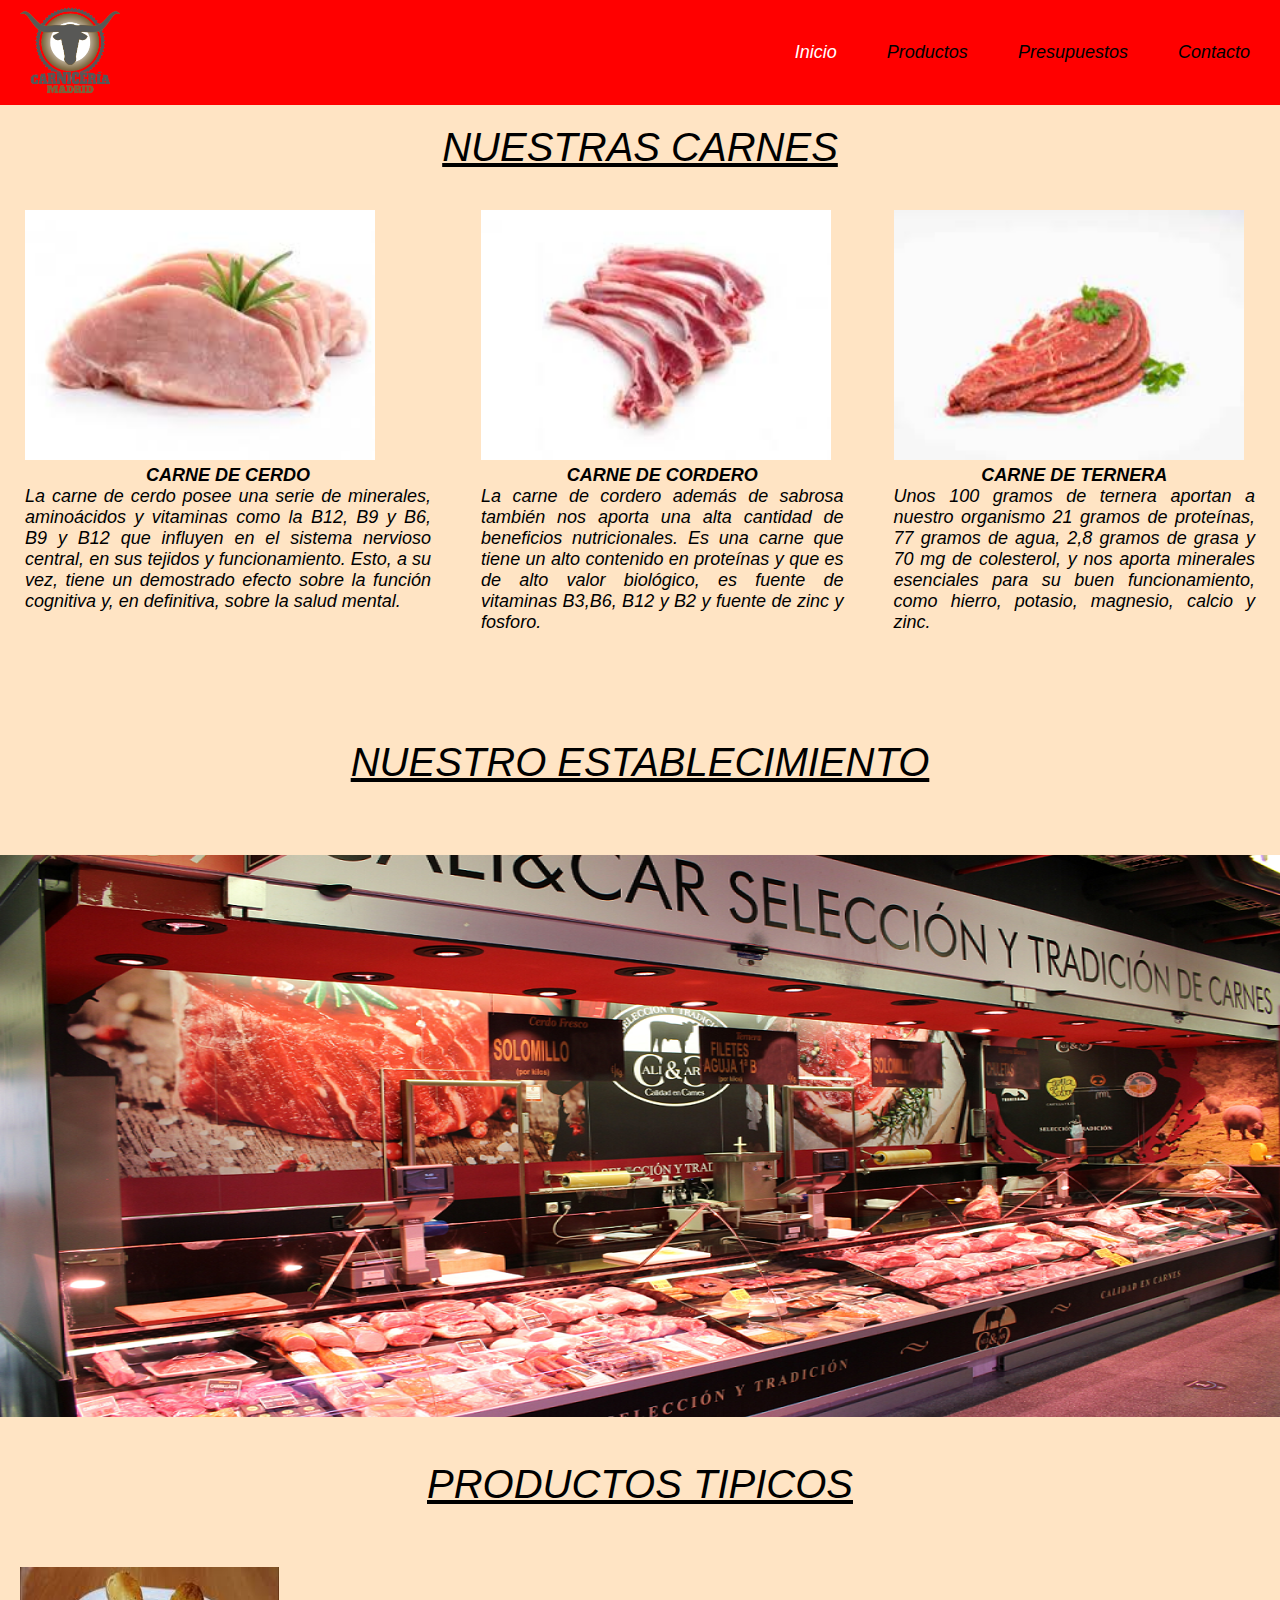
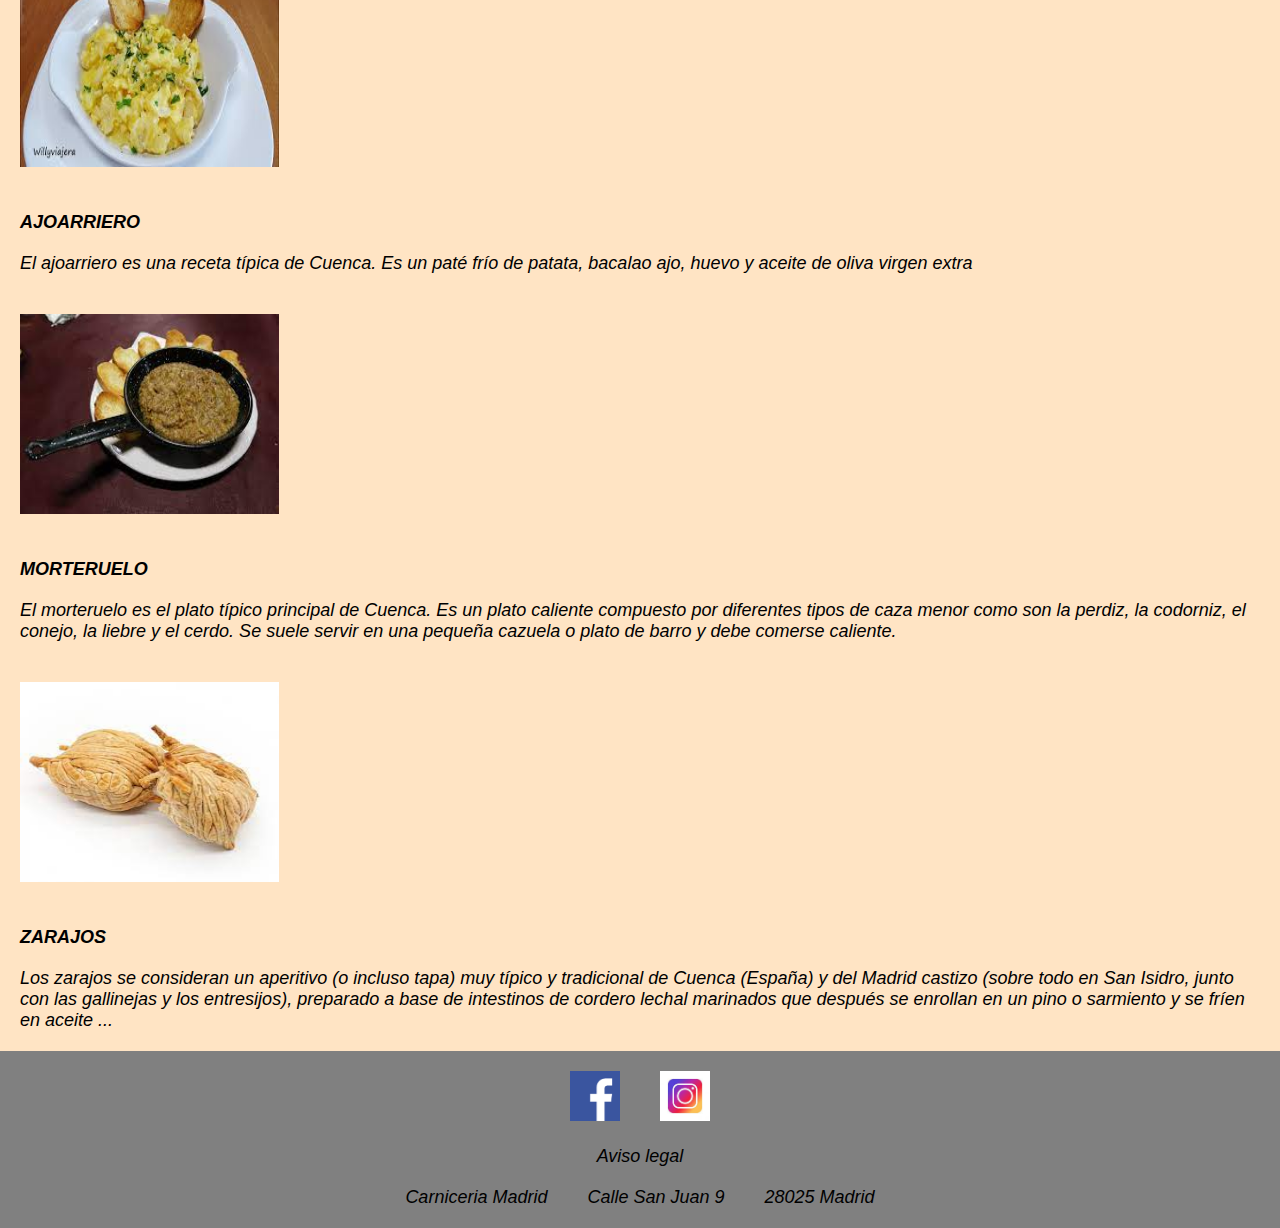
<file: index.html>
<!DOCTYPE html>
<html lang="es">
<head>
    <meta charset="UTF-8">
    <meta name="viewport" content="width=device-width, initial-scale=1.0">
    <title>Carniceria madrid</title>
    <link rel="stylesheet" href="css/style.css">
</head>
<body>
    <header>
        <nav>
            <a href="index.html">
                <img src="img/logo.png" alt="logotipo carniceria" width="1572" height="1572">
            </a>
            <ul>
                <li>
                    <a href="index.html" class="activo">Inicio</a>
                </li>
                <li>
                    <a href="views/productos.html">Productos</a>
                </li>
                <li>
                    <a href="views/presupuestos.html">Presupuestos</a>
                </li>
                <li>
                    <a href="views/contacto.html">Contacto</a>
                </li>
            </ul>

        </nav>
    </header>

     <main>
        <h1>NUESTRAS CARNES</h1>
        <div class="productos">
            <article>  
                <img src="img/cerdo.jpg" alt="imagen carne de cerdo" width="275" height="183">
                <h2>CARNE DE CERDO</h2>
                <p>La carne de cerdo posee una serie de minerales, aminoácidos y vitaminas como la B12, B9 y B6, B9 y B12 que influyen en el sistema nervioso central, en sus tejidos y funcionamiento. Esto, a su vez, tiene un demostrado efecto sobre la función cognitiva y, en definitiva, sobre la salud mental.</p>
            </article>
            <article>
                <img src="img/cordero.jpg" alt="imagen de carne de cordero" width="275" height="183">
                <h2>CARNE DE CORDERO</h2>
                <P>La carne de cordero además de sabrosa también nos aporta una alta cantidad de beneficios nutricionales. Es una carne que tiene un alto contenido en proteínas y que es de alto valor biológico, es fuente de vitaminas B3,B6, B12 y B2 y fuente de zinc y fosforo.</P>    
            </article>
            <article>
                <img src="img/ternera.jpg" alt="imagen carne de ternera" width="275" height="183">
                <h2>CARNE DE TERNERA</h2>
                <P>Unos 100 gramos de ternera aportan a nuestro organismo 21 gramos de proteínas, 77 gramos de agua, 2,8 gramos de grasa y 70 mg de colesterol, y nos aporta minerales esenciales para su buen funcionamiento, como hierro, potasio, magnesio, calcio y zinc.</P>    
            </article>           
        </div>
        <div class="establecimiento">
            <article>
                <h2>NUESTRO ESTABLECIMIENTO</h2>
                <img src="img/establecimiento.png" alt="imagen del establecimiento" width="1000" height="562">
            </article>
        </div>
        <div class="productostipicos">
            <article>
                <h2> PRODUCTOS TIPICOS</h2>
            </article>
        </div>
        <div class="tipicos">
            <article>
                <img src="img/ajoarriero.jpg" alt="imagen de ajoarriero" width="300" height="168">
                <h2>AJOARRIERO</h2>
                <p>El ajoarriero es una receta típica de Cuenca. Es un paté frío de patata, bacalao ajo, huevo y aceite de oliva virgen extra</p>
            </article>
            <article>
                <img src="img/morteruelo.jpg" alt="imagen de morteruelo" width="275" height="183">
                <h2>MORTERUELO</h2>
                <P>El morteruelo es el plato típico principal de Cuenca. Es un plato caliente compuesto por diferentes tipos de caza menor como son la perdiz, la codorniz, el conejo, la liebre y el cerdo. Se suele servir en una pequeña cazuela o plato de barro y debe comerse caliente.</P>
            </article>
            <article>
                <img src="img/zarajos.jpg" alt="imagen de zarajo" width="225" height="225">
                <h2>ZARAJOS</h2>
                <P>Los zarajos se consideran un aperitivo (o incluso tapa) muy típico y tradicional de Cuenca (España) y del Madrid castizo (sobre todo en San Isidro, junto con las gallinejas y los entresijos), preparado a base de intestinos de cordero lechal marinados que después se enrollan en un pino o sarmiento y se fríen en aceite ...</P>
            </article>
        </div>
    </main>

    <footer> 
        <nav>
            <ul>
                <li>  
                    <a href="https://www.facebook.com/carniceria.madrid1" >  <img src="img/facebook.png" alt="logo de facebook" width="225" height="225"></a>
                </li>
                <li>
                    <a href="https://www.instagram.com/carniceria.madrid/">  <img src="img/instagram.jpg" alt="logo instagram" width="225" height="225"></a>
                </li>
            </ul>
            <p class="avisolegal">
                    <a href="https://carniceria.madrid/aviso-legal/">Aviso legal</a>
            </p>
            <div>
                <ul>
                    <li>Carniceria Madrid</li>
                    <li>Calle San Juan 9</li>
                    <li>28025 Madrid</li>
                </ul>
            </div>
        </nav>      
    </footer>

</body>
</html>
</file>
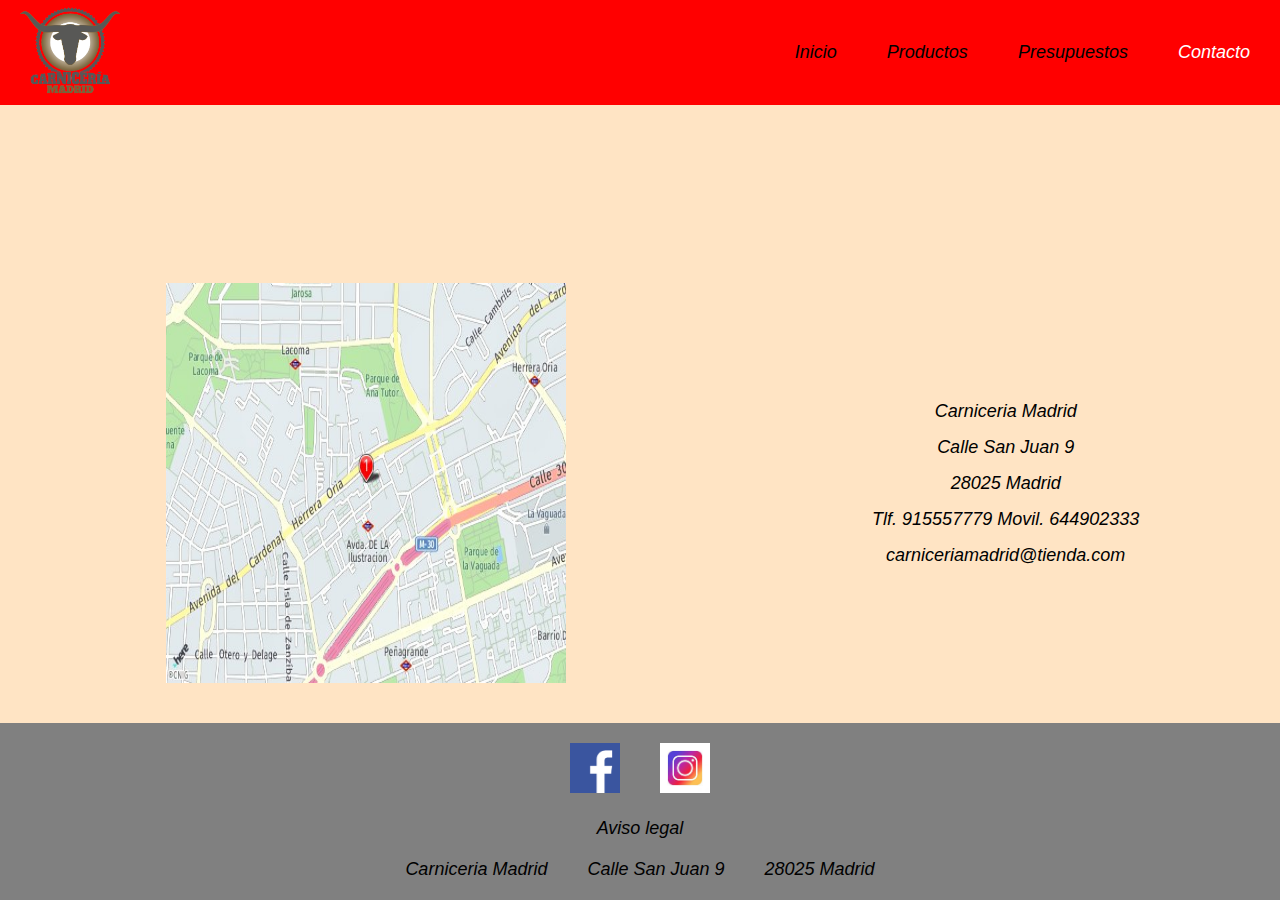
<file: views/contacto.html>
<!DOCTYPE html>
<html lang="es">
<head>
    <meta charset="UTF-8">
    <meta name="viewport" content="width=device-width, initial-scale=1.0">
    <title>Carniceria Madrid</title>
    <link rel="stylesheet" href="../css/style.css">
</head>
<body>
    <header>
        <nav>
            <a href="../index.html">
                 <img src="../img/logo.png" alt="logotipo carniceria" width="1572" height="1572">
            </a>
            <ul>
                <li>
                    <a href="../index.html">Inicio</a>
                </li>
                <li>
                    <a href="productos.html">Productos</a>
                </li>
                <li>
                    <a href="presupuestos.html">Presupuestos</a>
                </li>
                <li>
                    <a href="contacto.html" class="activo">Contacto</a>
                </li>
            </ul>

        </nav>
    </header>
     <main class="contacto">
        <article>
            <img src="../img/mapa.jpg" alt="imagen ubicacion" width="600" height="370">
            <ul>
               <li>Carniceria Madrid</li>
               <li>Calle San Juan 9</li>
               <li>28025 Madrid</li>
               <li>Tlf. 915557779 Movil. 644902333</li>
               <li>carniceriamadrid@tienda.com</li>
            </ul>
        </article>
     </main>
     
     <footer>
        <nav>
            <ul>
                 <li>  
                    <a href="https://www.facebook.com/carniceria.madrid1" >  <img src="../img/facebook.png" alt="logo de facebook" width="224" height="225"></a>
                </li>
                <li>
                    <a href="https://www.instagram.com/carniceria.madrid/">  <img src="../img/instagram.jpg" alt="logo instagram" width="225" height="225"></a>
                </li>
            </ul>
            <p class="avisolegal">
                    <a href="https://carniceria.madrid/aviso-legal/">Aviso legal</a>
            </p>
            <div>
                <ul>
                    <li>Carniceria Madrid</li>
                    <li>Calle San Juan 9</li>
                    <li>28025 Madrid</li>
                </ul>
            </div>
        </nav>      
     </footer>

</body>
</html>
</file>
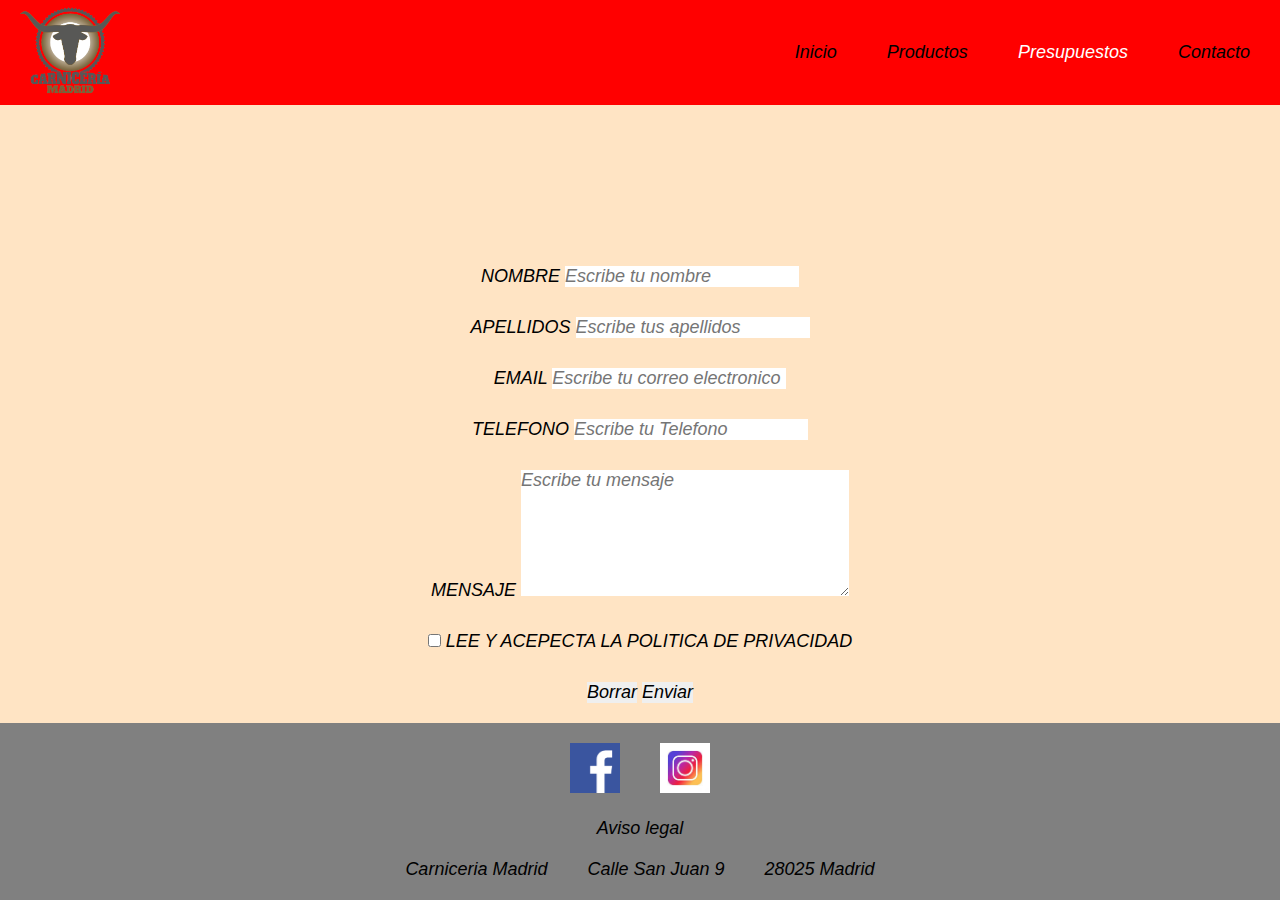
<file: views/presupuestos.html>
<!DOCTYPE html>
<html lang="es">
<head>
    <meta charset="UTF-8">
    <meta name="viewport" content="width=device-width, initial-scale=1.0">
    <title>Carniceria Madrid</title>
    <link rel="stylesheet" href="../css/style.css">
</head>
<body>
    <header>
        <nav>
            <a href="../index.html">
                <img src="../img/logo.png" alt="logotipo carniceria" width="1572" height="1572">
            </a>
            <ul>
                <li>
                    <a href="../index.html">Inicio</a>
                </li>
                <li>
                    <a href="productos.html">Productos</a>
                </li>
                <li>
                    <a href="presupuestos.html" class="activo">Presupuestos</a>
                </li>
                <li>
                    <a href="contacto.html">Contacto</a>
                </li>
            </ul>

        </nav>
    </header>

    <main class="presupuestos">
        <form action="../views/contacto.html">
            <ul>
                <li>
                    <label for="first-name">Nombre</label>
                    <input type="text" placeholder="Escribe tu nombre" pattern="[A-Z a-z] {3,15}" title="Escriba solo letras entre 3 y 15 caracteres" required>
                </li>
                <li>
                    <label for="surname">Apellidos</label>
                    <input type="text" placeholder="Escribe tus apellidos" pattern="[A-Z a-z] {3,30}" title="Escriba solo letras entre 3 y 30 caracteres" required> 
                </li>
                <li>
                    <label for="email">Email</label>
                    <input type="text" placeholder="Escribe tu correo electronico" pattern="[A-Z a-z 0-9 _-.-/]+@" title="Escriba su correo electronico" required>
                </li>
                <li>
                    <label for="number">Telefono</label>
                    <input type="number" placeholder="Escribe tu Telefono" pattern="[0-9] {9}" title="Escriba los 9 numeros de su telefono movil" required>
                </li>
                <li>
                    <label for="message">Mensaje</label>
                    <textarea name="message" id="message" cols="30" rows="6" placeholder="Escribe tu mensaje"></textarea required>
                </li>
                <li>
                    <input type="checkbox" name="checkbox" id="checkbox" required> Lee y acepecta la politica de privacidad
                </li>
                <li>
                    <button type="reset">Borrar</button>
                    <button type="submit">Enviar</button>
                </li>
            </ul>
        </form>
    </main>
    
    <footer>
        <nav>
            <ul>
                 <li>  
                    <a href="https://www.facebook.com/carniceria.madrid1" >  <img src="../img/facebook.png" alt="logo de facebook" width="225" height="225"></a>
                </li>
                <li>
                    <a href="https://www.instagram.com/carniceria.madrid/">  <img src="../img/instagram.jpg" alt="logo instagram" width="225" height="225"></a>
                </li>
            </ul>
            <p class="avisolegal">
                    <a href="https://carniceria.madrid/aviso-legal/">Aviso legal</a>
            </p>
            <div>
                <ul>
                    <li>Carniceria Madrid</li>
                    <li>Calle San Juan 9</li>
                    <li>28025 Madrid</li>
                </ul>
            </div>
        </nav>   
    </footer>

</body>
</html>
</file>
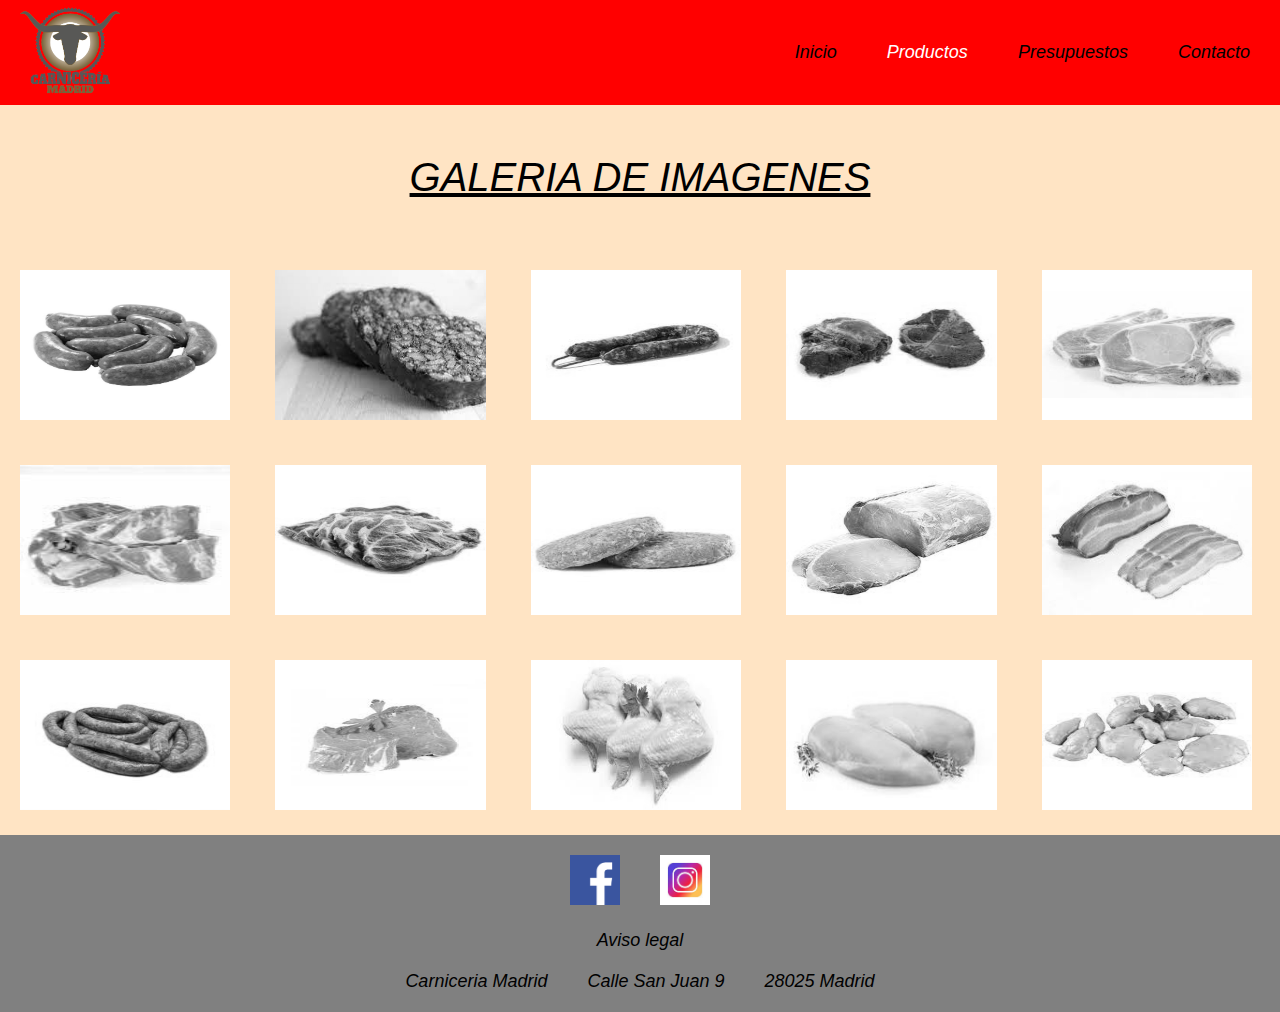
<file: views/productos.html>
<!DOCTYPE html>
<html lang="es">
<head>
    <meta charset="UTF-8">
    <meta name="viewport" content="width=device-width, initial-scale=1.0">
    <title>Carniceria Madrid</title>
    <link rel="stylesheet" href="../css/style.css">
</head>
<body>
    <header>
        <nav>
            <a href="../index.html">
                <img src="../img/logo.png" alt="logotipo carniceria" width="1572" height="1572">
            </a>
            <ul>
                <li>
                    <a href="../index.html">Inicio</a>
                </li>
                <li>
                    <a href="productos.html" class="activo">Productos</a>
                </li>
                <li>
                    <a href="presupuestos.html">Presupuestos</a>
                </li>
                <li>
                    <a href="contacto.html">Contacto</a>
                </li>
            </ul>

        </nav>
    </header>

    <main class="productos">
        <h1> GALERIA DE IMAGENES</h1>
        <div class="galeria">
            <img src="../img/chorizo casero.jpg" alt="imagen choizo casero" width="989" height="989" title="Chorizo casero">
            <img src="../img/morcilla.jpg" alt="imagen morcilla" width="275" height="183" title="morcilla">
            <img src="../img/chorizo en barra.jpg" alt="imagen chorizo de barra" width="225" height="225" title="chorizo de barra">  
            <img src="../img/carrilleras.jpg" alt="imagen carrilleras" width="225" height="225" title="carrilleras">  
            <img src="../img/chuletas.jpg" alt="imagen de chuletas" width="225" height="225" title="Chuletas">  
            <img src="../img/costillas.jpg" alt="imagen costillas" width="150" height="150" title="Costillas">   
            <img src="../img/filete de aguja.jpg" alt="imagen filete de aguja" width="225" height="225" title="Filete de aguja">  
            <img src="../img/hamburguesas.jpg" alt="imagen hamburguesas" width="225" height="225" title="Hamburguesas">
            <img src="../img/lomo.jpg" alt="imagen lomo" width="225" height="225" title="Cinta de lomo">  
            <img src="../img/panceta.jpg" alt="imagen panceta" width="240" height="160" title="Panceta">
            <img src="../img/salchichas.jpg" alt="imagen salchichas" width="224" height="225" title="Salchichas">  
            <img src="../img/solomillo.jpg" alt="imagen solomillo" width="202" height="249" title="Solomillo">
            <img src="../img/alitas de pollo.jpg" alt="imagen alitas de pollo" width="297" height="170" title="Alitas de pollo">
            <img src="../img/filetes de pollo.jpg" alt="imagen filetes de pollo" width="221" height="148" title="Filetes de pollo">
            <img src="../img/mollejas de cordero.jpg" alt="imagen mollejas de cordero" width="225" height="225" title="Mollejas de cordero">
        </div>
    </main>
    
    <footer>
        <nav>
            <ul>
                 <li>  
                    <a href="https://www.facebook.com/carniceria.madrid1" >  <img src="../img/facebook.png" alt="logo de facebook" width="225" height="225"></a>
                </li>
                <li>
                    <a href="https://www.instagram.com/carniceria.madrid/">  <img src="../img/instagram.jpg" alt="logo instagram" width="225" height="225"></a>
                </li>
            </ul>
            <p class="avisolegal">
                    <a href="https://carniceria.madrid/aviso-legal/">Aviso legal</a>
            </p>
            <div>
                <ul>
                    <li>Carniceria Madrid</li>
                    <li>Calle San Juan 9</li>
                    <li>28025 Madrid</li>
                </ul>
            </div>
        </nav>  
    </footer>

</body>
</html>
</file>
<file: css/style.css>
*{
    margin: 0;
    padding: 0;
    border: 0;
    box-sizing: border-box;     
    list-style-type: none;  /*quitar puntos*/
    text-decoration: none;  /*quitar lineas debajo */
    color: black;
    font-size: large;
    font-family: 'Franklin Gothic Medium', 'Arial Narrow', Arial, sans-serif;
    font-style: italic;
} 


body{
    background-color: bisque;
    display: grid;
    min-height: 100vh;
    grid-template-rows: 1fr auto auto;
}

header nav{
    background-color: red;
    display: flex;
    flex-flow: row nowrap;
    justify-content: space-between;
    align-items: center; 
}


header nav a img{
    width: 100px;
    height: 100px;
    margin-left: 20px;
}

header nav ul{

    display: flex;
    flex-flow: row nowrap;
    justify-content: space-around;
    align-items: center;
    
}


header nav ul li{
    margin: 20px;
    padding-right: 10px;
}
header nav ul li a:hover{
    color: white;
}

header nav ul a.activo{
    color: white;
}

main h1{
    text-align: center;
    text-decoration: underline;
    font-size: 40px;
    font-style: oblique;
    font-weight: 400;
    margin: 20px;
}


main div.productos{
    display: flex;
    flex-flow: row nowrap;
    justify-content: space-between;
    align-items: center;
}

main div.productos article{
    padding: 20px 25px; 
    height: 400px;
}


main div.productos article img{
    width: 350px;
    height: 250px;
}

main div.productos article h2{
    text-align: center;
    margin: 0 auto;
}

main div.productos article p{
    text-align: justify;
}

main div.establecimiento{
    margin-top: 100px;
}

main div.establecimiento article h2{
    text-align: center;
    text-decoration: underline;
    font-size: 40px;
    font-style: oblique;
    font-weight: 400;
    margin: 20px;
    padding: 50px;
}

main div.establecimiento article img{
    width: 100%;
}

main div.productostipicos article h2{
    text-align: center;
    text-decoration: underline;
    font-size: 40px;
    font-style: oblique;
    font-weight: 400;
    margin: 20px;
    padding: 20pX;
}

main div.tipicos article img{
    margin: 20px;
    width: 259px;
    height: 200px;
}

main div.tipicos article h2{
    margin: 20px;   
}

main div.tipicos article p{
    margin: 20px;
}

/* -------------- MAIN CONTACTO -------------------- */
.contacto article{
    display: flex;
    flex-flow: row;
    justify-content: space-around;
    align-items: center;
}

.contacto article img{
    margin: 40px;
    width: 400px;
    height: 400px;
}

.contacto article ul li{
    display: flex;
    flex-flow: row;
    justify-content: space-around;
    align-items: center;
    text-align: center;
    margin: 15px;
}

/* ----------- MAIN PRODUCTOS ----------- */

.productos h1{
    text-align: center;
    margin: 50px;   
}


.productos .galeria img{
    width: 18%;
    height: 170px;
    margin: 10px;
    padding: 10px;
    filter: grayscale(100%);
    transition: all 1s ease;
    cursor: pointer;
}

.productos .galeria img:hover{
    filter: grayscale(0%);
    transition: all 1s ease;
    transform: scale(1.2);
}
    
   


/* ---------------MAIN PRESUPUESTO--------------- */


.presupuestos ul li{
    text-align: center;
    margin: 10px;
    padding: 10px;
    margin-bottom: 10px;
    text-transform: uppercase;   
}
 


/* ---------------------FOOTER--------------------- */

footer{
    width: 100%;
    background-color: gray;    
}

footer nav{
    display: flex;
    flex-flow: column;
    justify-content: space-between;
    align-items: center;  
}
     

footer nav ul{
    display: flex;
    align-items: center;
}

footer nav ul li{
    margin: 20px;
}

footer nav ul li a img{
    width: 50px;
    height: 50px;
}
</file>
